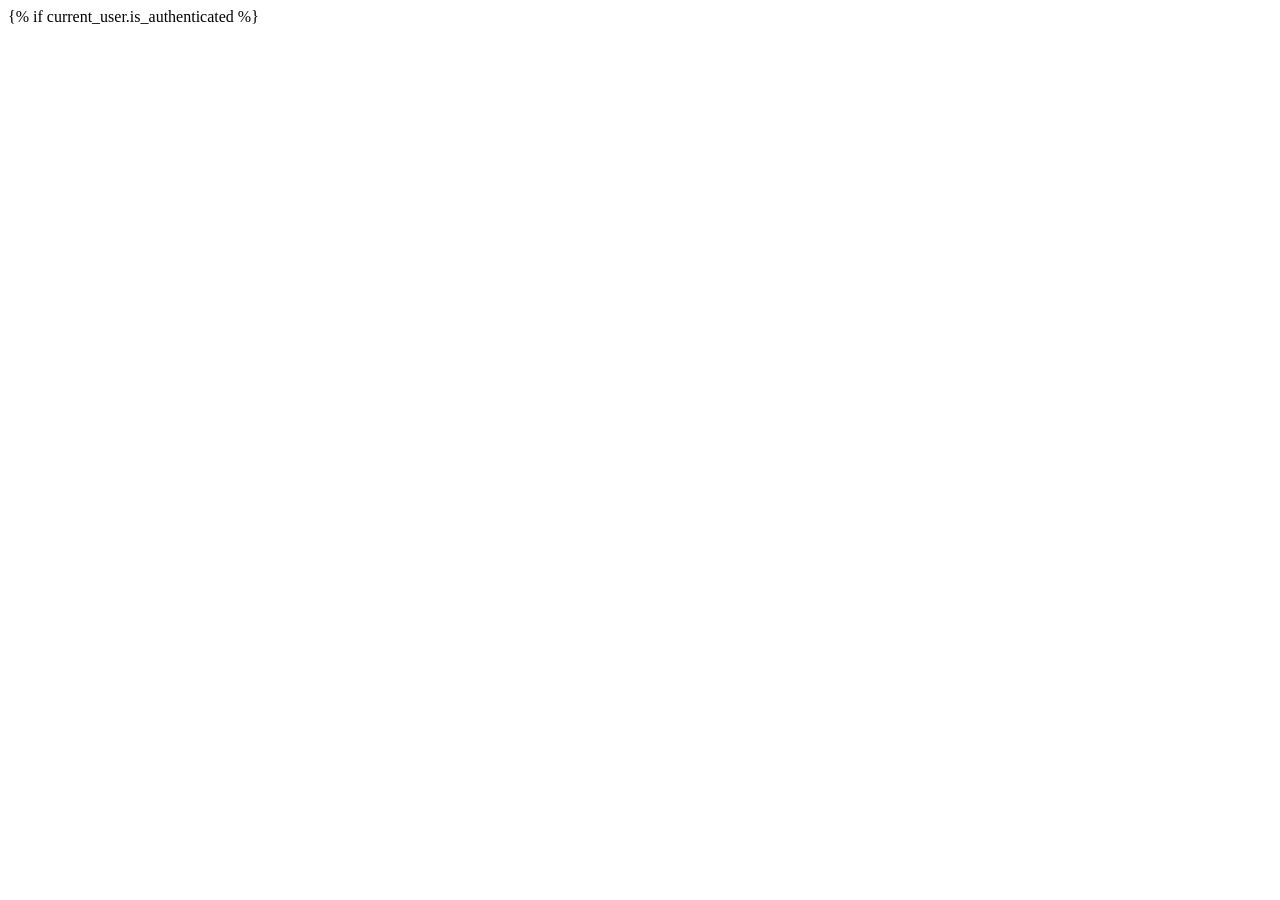
<file: pythonProject67/auth/templates/index.html>
<!DOCTYPE html>
<html lang="en">
<head>
    <meta charset="UTF-8">
    <title>Title</title>
</head>
<body>
{% if current_user.is_authenticated %}
    <a href=" url_for('tasks.get_all_tasks"
</form>
</body>
</html>
</file>
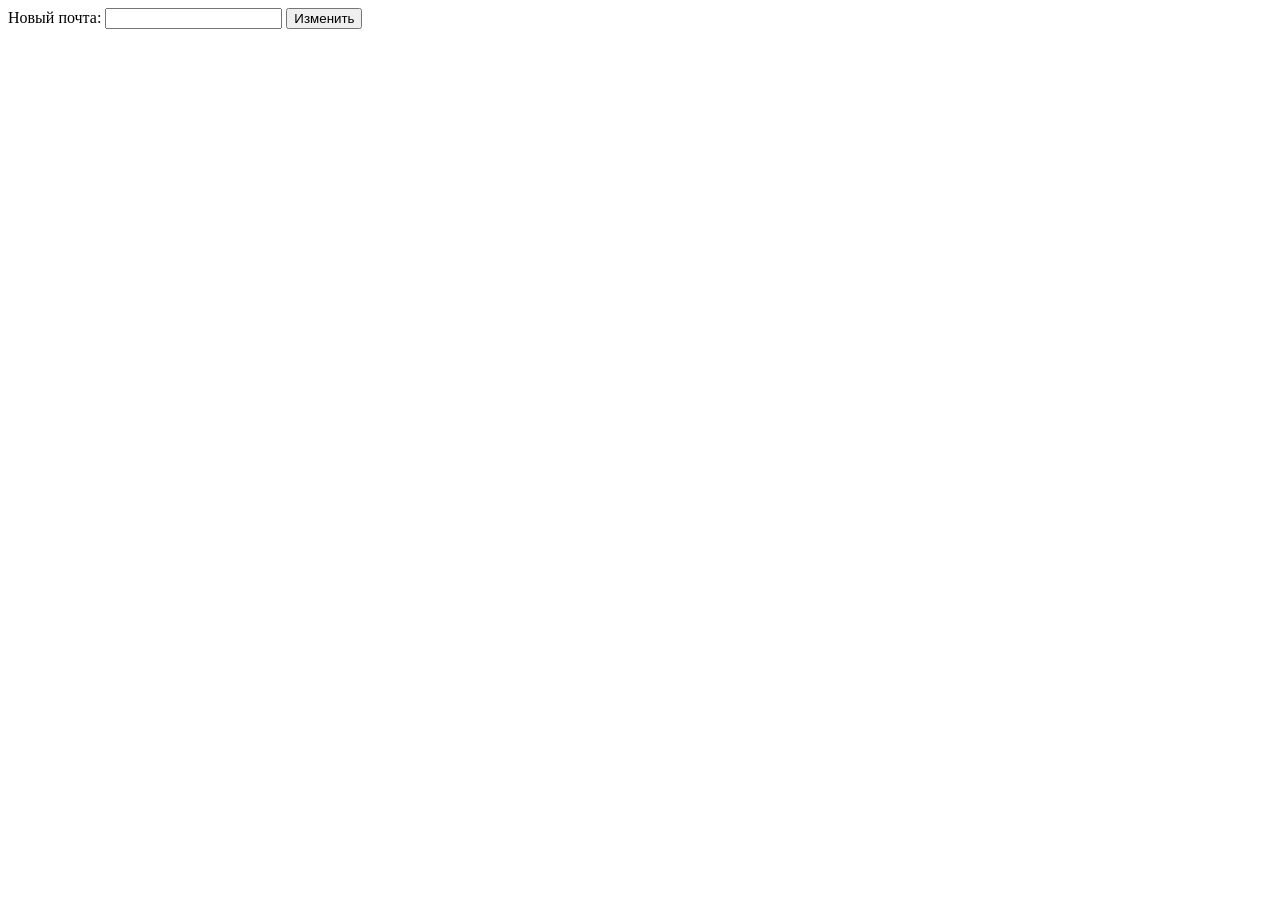
<file: pythonProject67/profile/templates/change_email.html>
<!DOCTYPE html>
<html lang="en">
<head>
    <meta charset="UTF-8">
    <title>Title</title>
</head>
<body>
<form action="{{ url_for('profile.change_email') }}" methods="POST">
    <label>Новый почта: </label><input name="new_email">
    <button>Изменить</button>
</form>
</body>
</html>
</file>
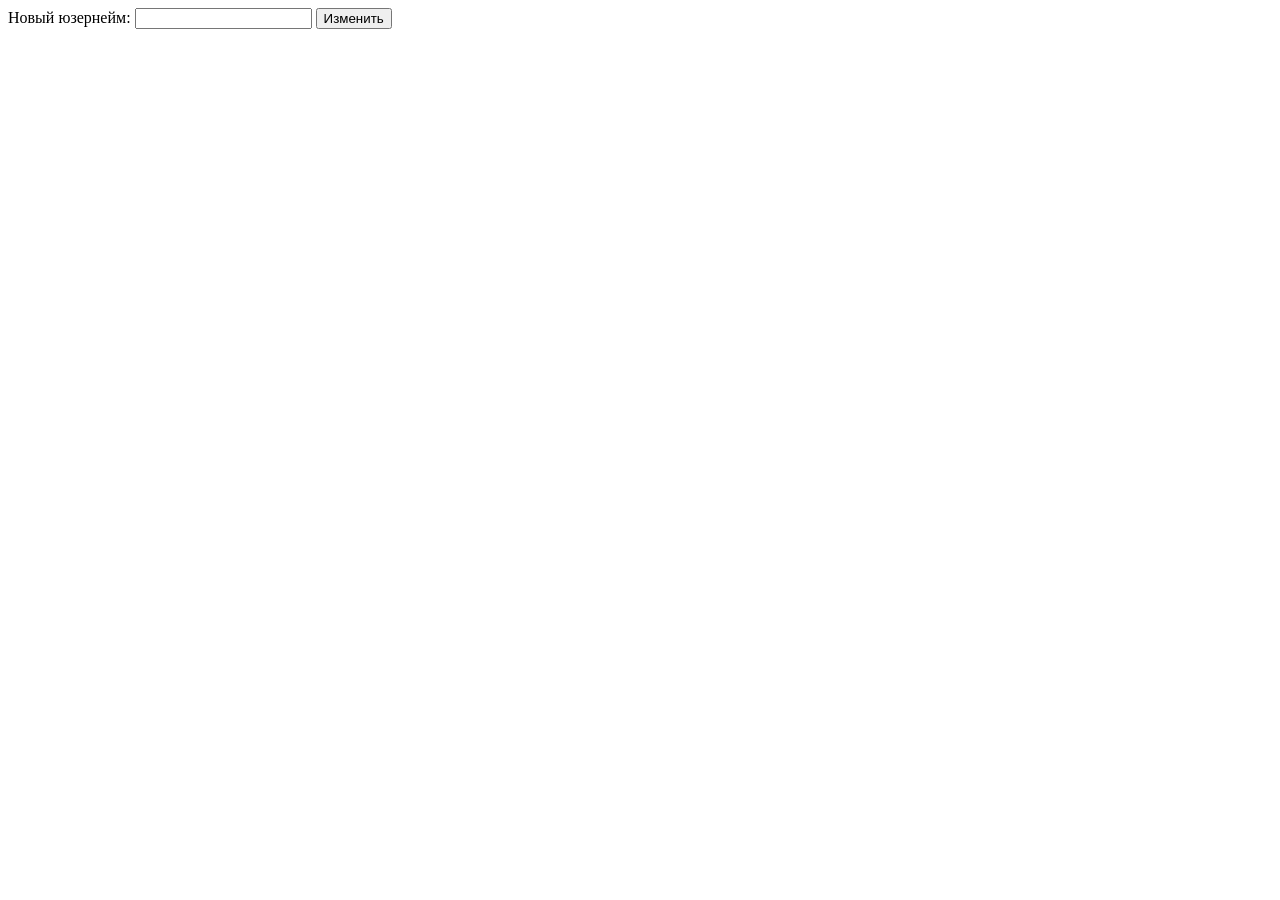
<file: pythonProject67/profile/templates/change_username.html>
<!DOCTYPE html>
<html lang="en">
<head>
    <meta charset="UTF-8">
    <title>Title</title>
</head>
<body>
<form action="{{ url_for('profile.change_username') }}" methods="POST">
    <label>Новый юзернейм: </label><input name="new_username">
    <button>Изменить</button>
</form>
</body>
</html>
</file>
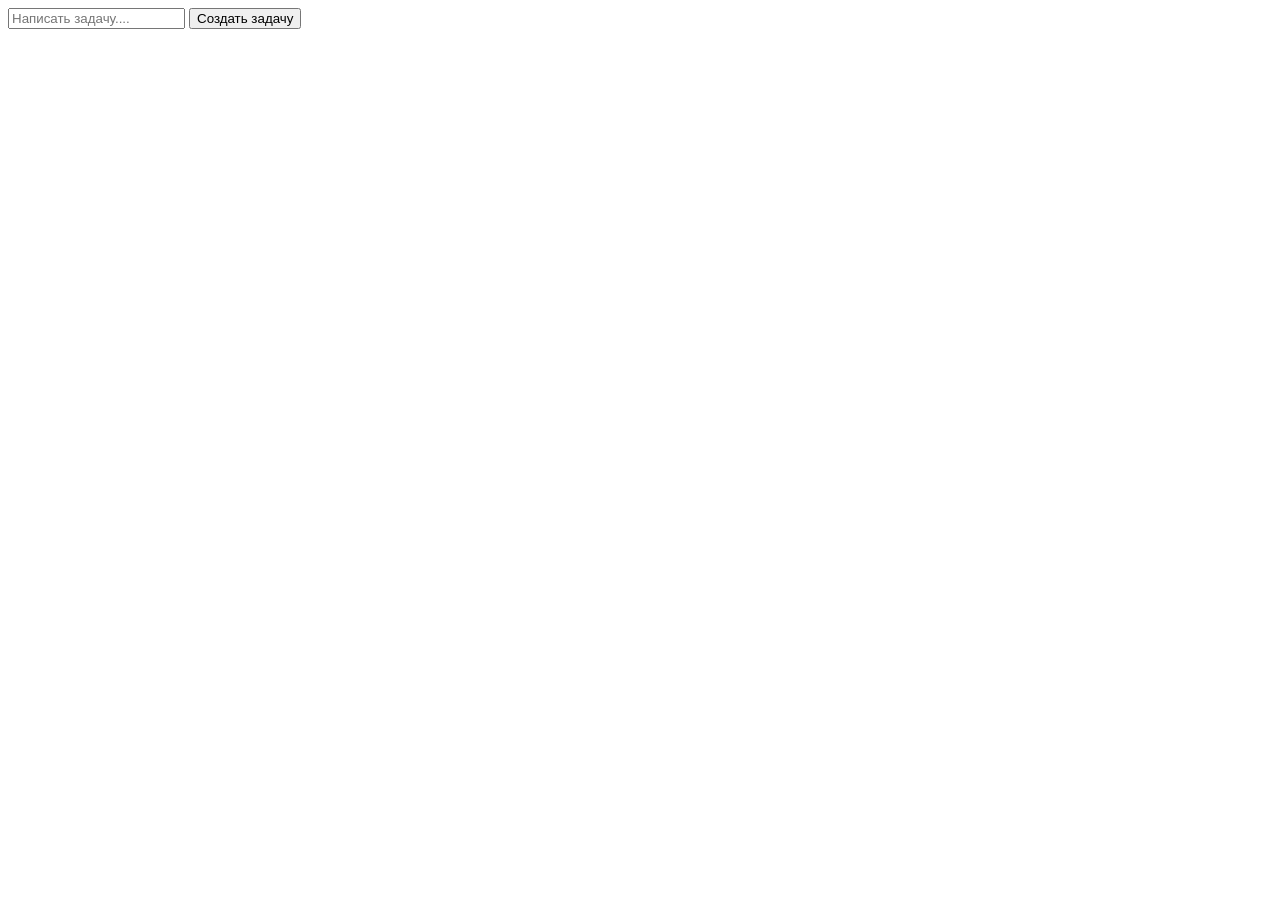
<file: pythonProject67/todo/templates/add_task.html>
<!DOCTYPE html>
<html lang="en">
<head>
    <meta charset="UTF-8">
    <title>Add tasks</title>
</head>
<body>
<form action="{{ url_for('tasks.add_task') }}" method="POST">
    <input name='title' type="text" placeholder="Написать задачу.... ">
    <button>Создать задачу</button>
</form>
</body>
</html>
</file>
